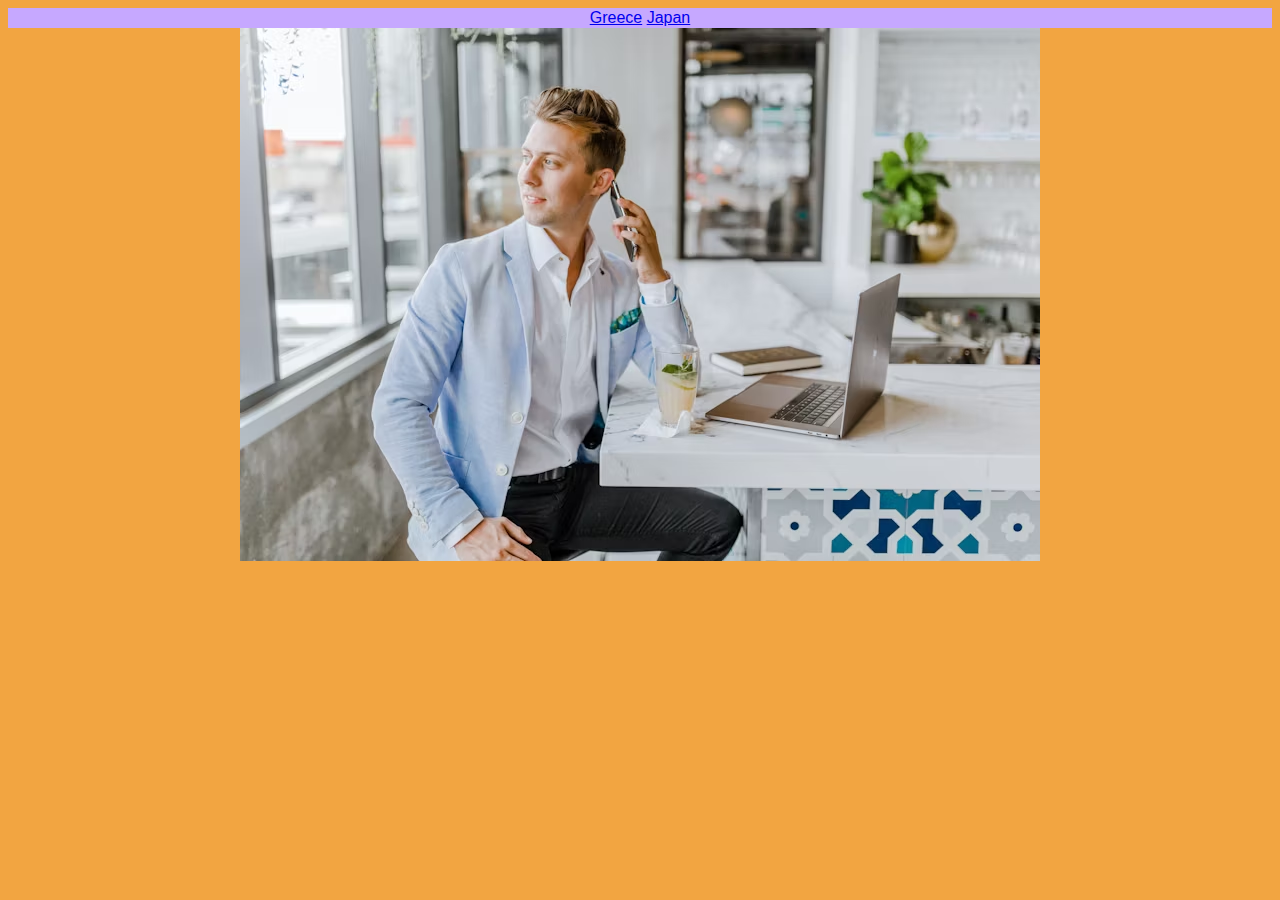
<file: travel agency/index.html>
<!DOCTYPE html>
<html lang="en">
<head>
    <meta charset="UTF-8">
    <meta name="viewport" content="width=device-width, initial-scale=1.0">
    <link rel="stylesheet" href="style.css">
    <title>Document</title>
</head>
<body>
    <div id="navbar">
        <div>
            <h2></h2>
        </div>
        <div>
            <a href="#">Greece</a>
            <a href="#">Japan</a>
        </div>



    </div>
    <img src="travel agency 1.avif" alt="man sat down on backless chair looking to his right out a window whilest on the phone">
    <h1></h1>

    





    
</body>
</html>
</file>
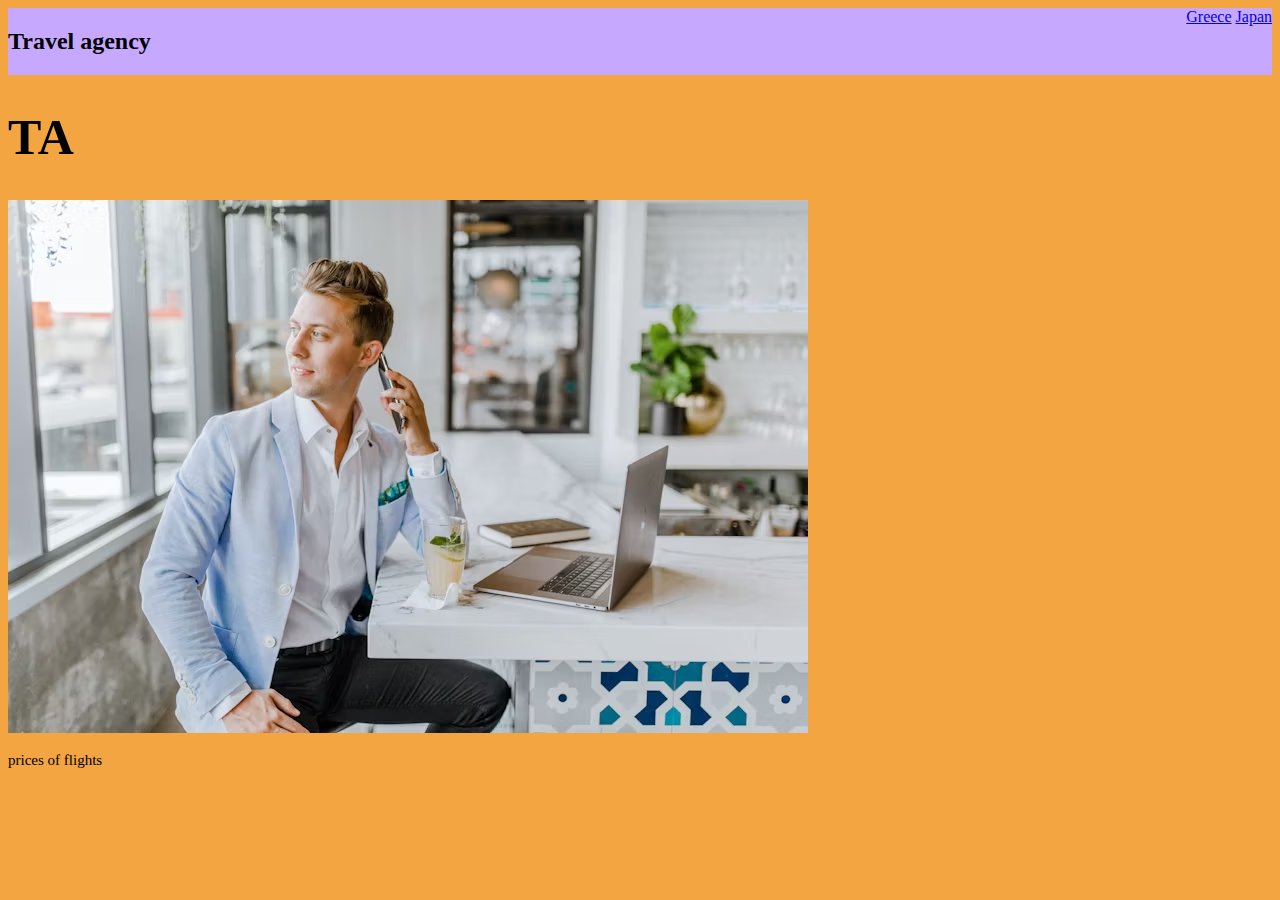
<file: travel agency/travel agency/index.html>
<!DOCTYPE html>
<html lang="en">
<head>
    <meta charset="UTF-8">
    <meta name="viewport" content="width=device-width, initial-scale=1.0">
    <link rel="stylesheet" href="style.css">
    <title>Document</title>
</head>
<body>
    <div id="navbar">
    <div>
     <h2>Travel agency</h2>
    </div>
    <div>
    <a href="#">Greece</a>
    <a href="#">Japan</a>
    </div>
        

    </div>
    <h1>TA</h1>
    <img src="travel agency 1.avif" alt="man sat down on backless chair looking to his right out a window whilest on the phone">
    <p>prices of flights</p>
    <div>
        


    </div>





    





    
</body>
</html>
</file>
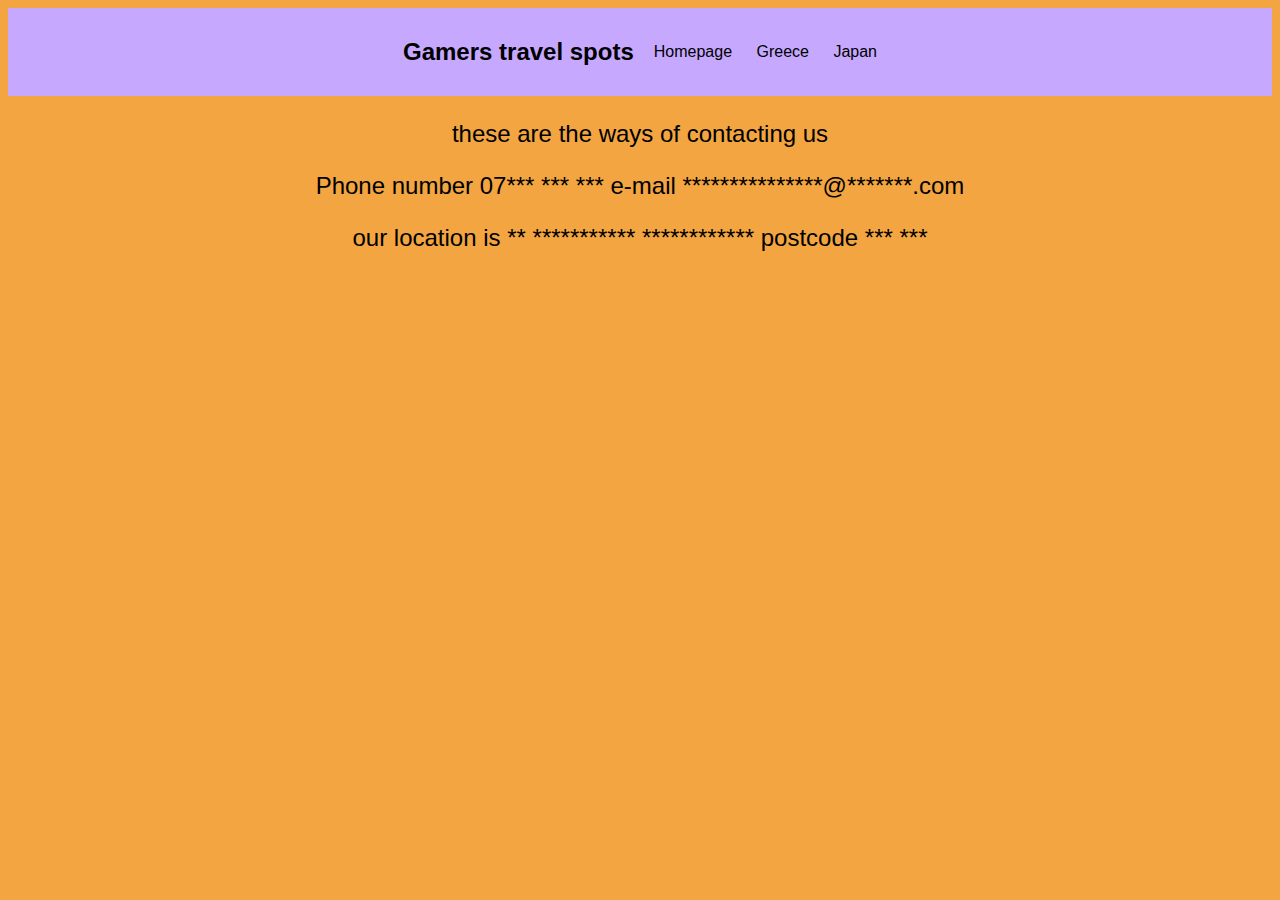
<file: contact.html>
<!DOCTYPE html>
<html lang="en">

<head>
    <meta charset="UTF-8">
    <meta name="viewport" content="width=device-width, initial-scale=1.0">
    <link rel="stylesheet" href="index.html">
    <link rel="stylesheet" href="Greece.html">
    <link rel="stylesheet" href="Japan.html">
    <link rel="stylesheet" href="style.css">
    <title>Document</title>
</head>
<div id="navbar">
    <div>
        <h2>Gamers travel spots</h2>
    </div>
    <div>
        <a href="index.html">Homepage</a>
        <a href="Greece.html">Greece</a>
        <a href="Japan.html">Japan</a>

    </div>
</div>
<p>these are the ways of contacting us
</p>
<p> Phone number 07*** *** ***
    e-mail ***************@*******.com</p>
    <P>
        our location is ** *********** ************
        postcode *** ***
    </P>







<body>



</body>

</html>
</file>
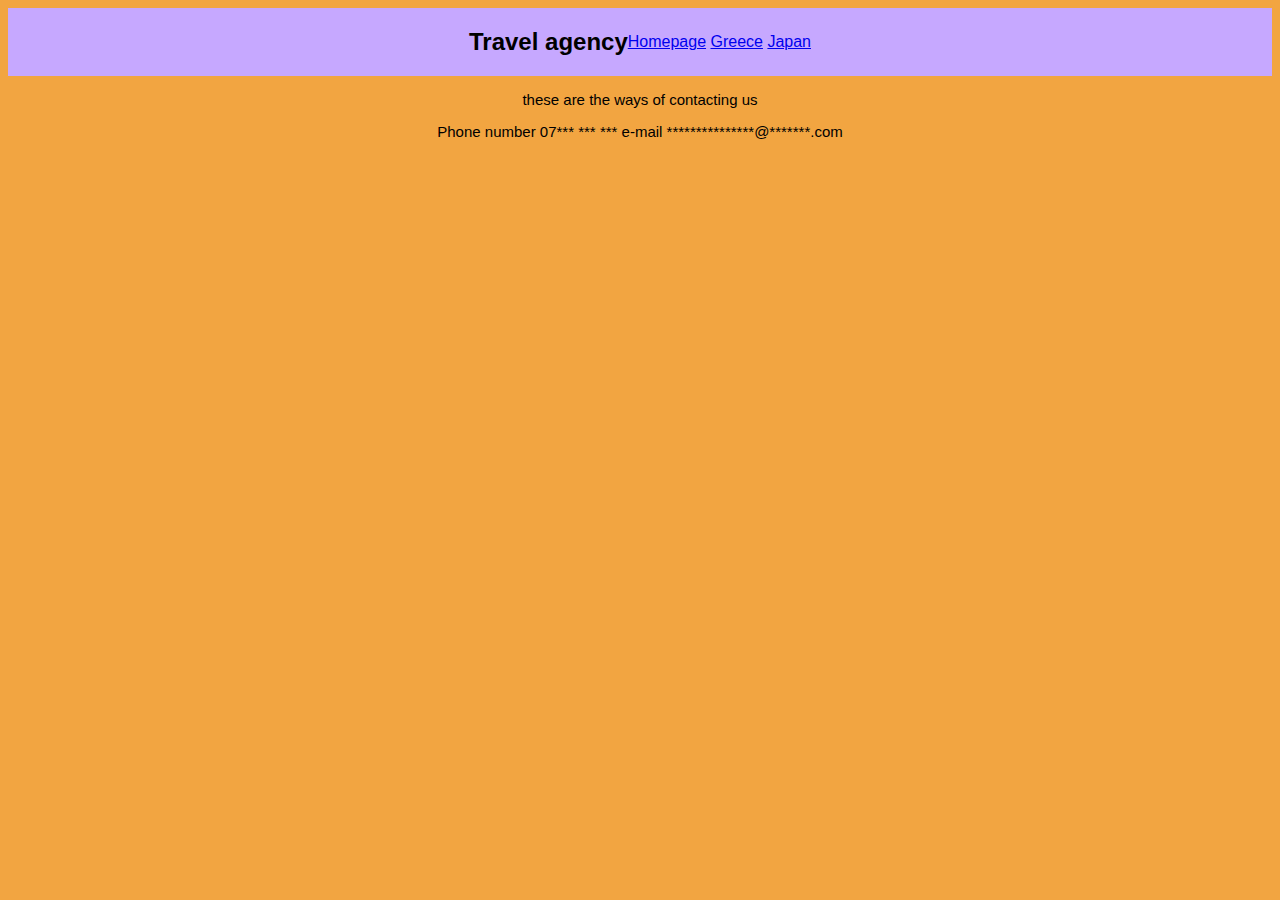
<file: travel agency/contact.html>
<!DOCTYPE html>
<html lang="en">

<head>
    <meta charset="UTF-8">
    <meta name="viewport" content="width=device-width, initial-scale=1.0">
    <link rel="stylesheet" href="index.html">
    <link rel="stylesheet" href="Greece.html">
    <link rel="stylesheet" href="Japan.html">
    <link rel="stylesheet" href="style.css">
    <title>Document</title>
</head>
<div id="navbar">
    <div>
        <h2>Travel agency</h2>
    </div>
    <div>
        <a href="index.html">Homepage</a>
        <a href="Greece.html">Greece</a>
        <a href="Japan.html">Japan</a>

    </div>
</div>
<p>these are the ways of contacting us
</p>
<p> Phone number 07*** *** ***
    e-mail ***************@*******.com</p>





<body>



</body>

</html>
</file>
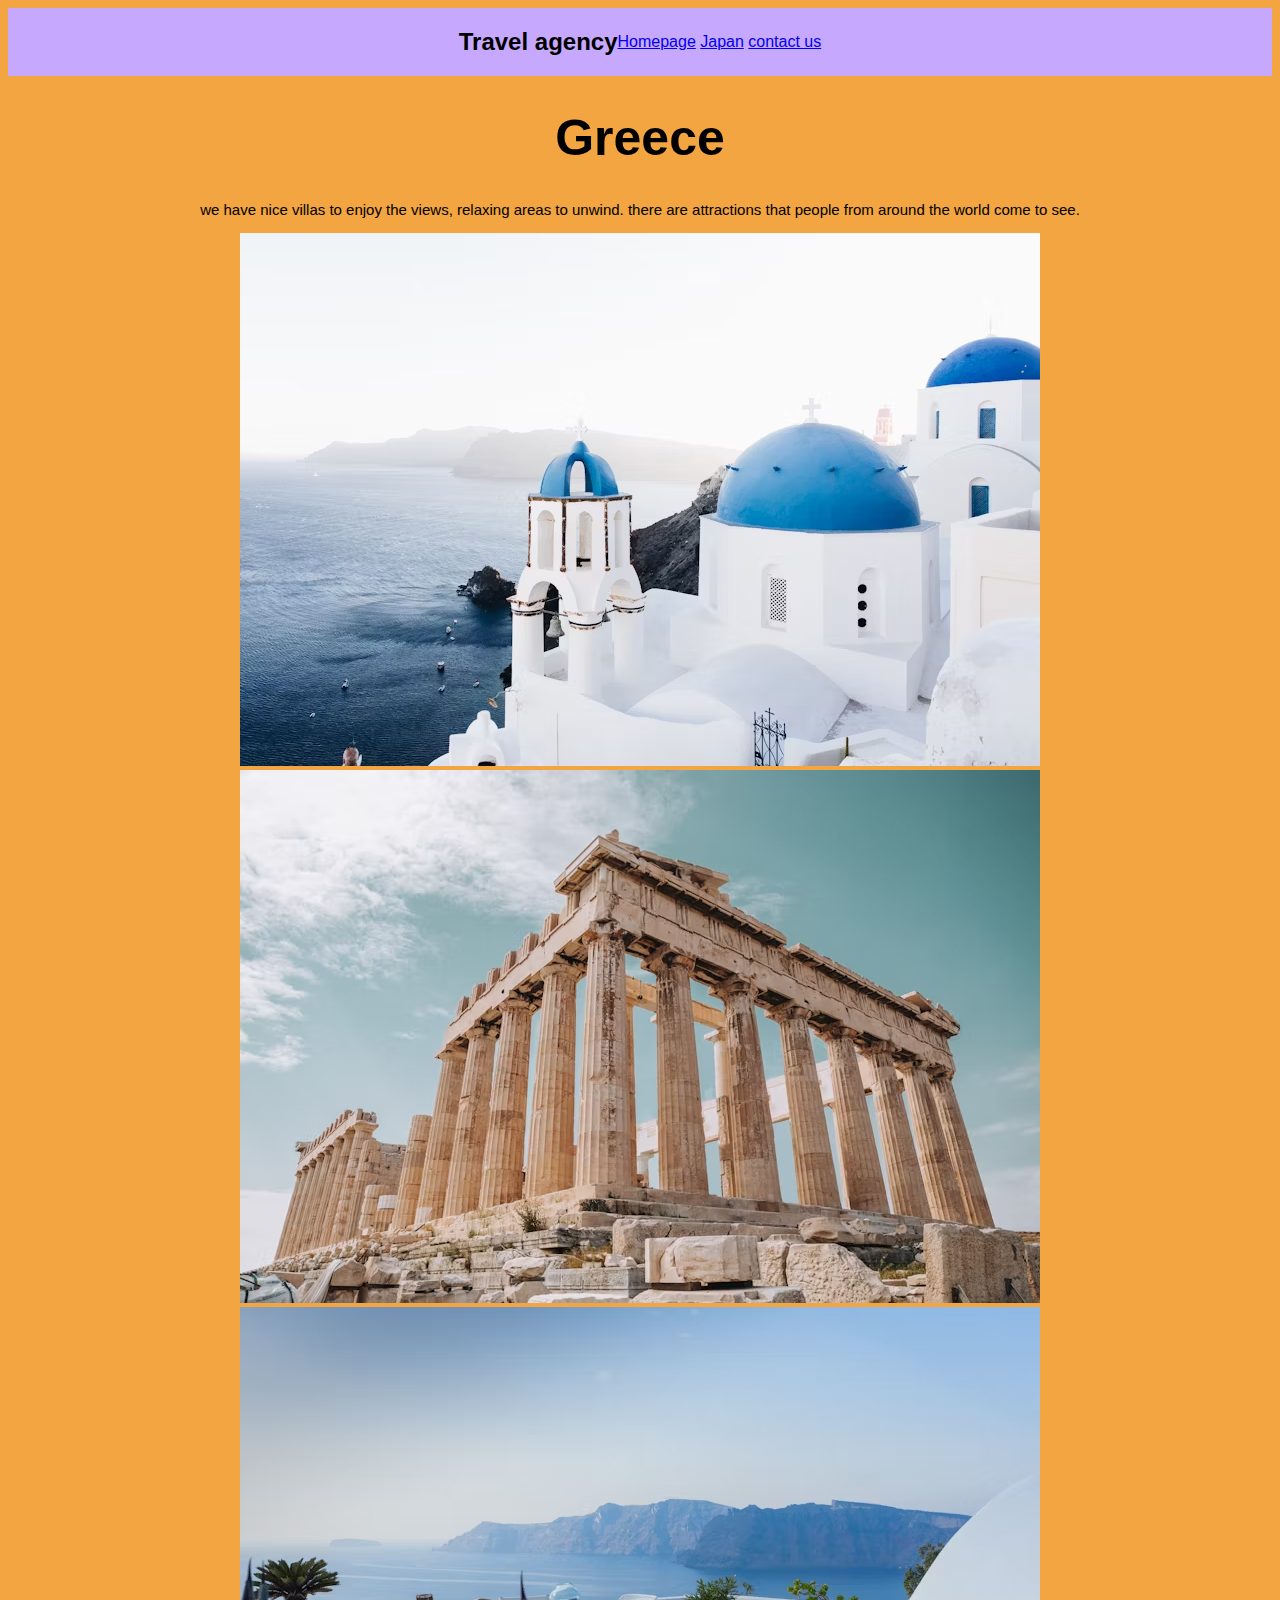
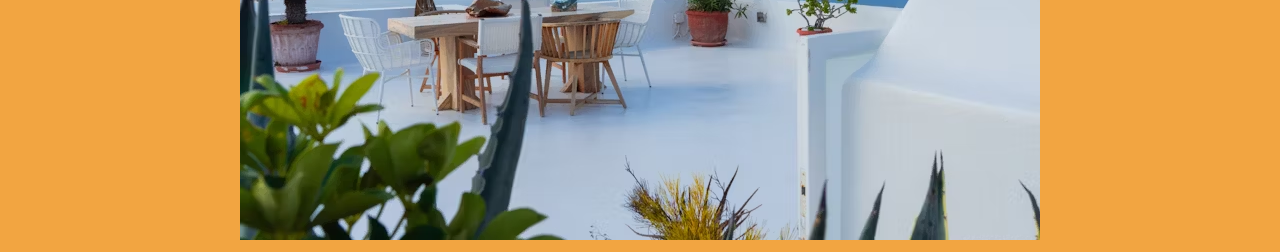
<file: travel agency/Greece.html>
<!DOCTYPE html>
<html lang="en">
<head>
    <meta charset="UTF-8">
    <meta name="viewport" content="width=device-width, initial-scale=1.0">
    <link rel="stylesheet" href="style.css">
    <link rel="stylesheet" href="index.html">
    <link rel="stylesheet" href="Japan.html">
    <title>Document</title>
</head>
<div id="navbar">
<div>
<h2>Travel agency</h2>
</div>
<div>
<a href="index.html">Homepage</a>
<a href="Japan.html">Japan</a>
<a href="contact.html">contact us</a>
</div>
</div>





<h1>Greece</h1>
<p>we have nice villas to enjoy the views, relaxing areas to unwind.
    there are attractions that people from around the world come to see. </p>
<img id="Greeceimg" src="Greece1.avif" alt=""> <img src="Greece2.avif" alt=""> <img src="Greece3.avif" alt="">























  
<body>      
</body>
</html>
</file>
<file: travel agency/style.css>
body{
    background-color: #f2a541; 
    font-family: 'Segoe UI', Tahoma, Geneva, Verdana, sans-serif; 
    text-align: center;
}



    #navbar { display: flex;
        justify-content: center; 
        align-items: center;        
        background-color: #c6a8ff;                 
        
    }
    h1{
        font-size: 50px;
        
    }
    #img{
        size: 30%;
        align-content: center;
    }
    
    p{
        font-size: 15px;                
    }

























    #footer{



    }





    
    



















































}
</file>
<file: travel agency/travel agency/style.css>
body{
    background-color: #f2a541;  
}



    #navbar { display: flex;
        justify-content: space-between;
        align-content: flex-end;
        background-color: #c6a8ff;
              
        
    }
    h1{
        font-size: 50px;      
    }
    
    
    p{
        font-size: 15px;                
    }





    
    



















































}
</file>
<file: style.css>
body{
    background-color: #f2a541; 
    font-family: 'Segoe UI', Tahoma, Geneva, Verdana, sans-serif; 
    text-align: center;
}
    #navbar { display: flex;
        justify-content: center; 
        align-items: center;        
        background-color: #c6a8ff;
        
    }
    #navbar a{
        color: black;
        text-decoration: none;
        padding: 10px;
        
    }
    #navbar h2{
        color: black;
        padding: 10px;

    } 
             
    
    .img{
        display: flex;
        justify-content:center;
        border: 5px;
        }
       h1{
        display: flex;
        justify-content: center;
        font-size: 50px;
       }         

    
    

    
    p{
        font-size: 20px;                
    }
    Footer{
        display: flex;
        justify-content: center;
        align-items: center;
        background-color: #c6a8ff;
        font-size: 20px;   
     }
 


h1  {

    text-align: center;
}

p       {

text-align:center;
font-size:x-large

}


body {

background-color: #f2a541;
}

.jap1       {

width:30%;
height:20%;

}

.jap2   {

width:30%;
height:20%

}

.jap3   {

width:30%;
height:20%;


}

#jappa  {

display:flex;
justify-content:space-evenly;

}
#gre{
    display:flex;
justify-content:space-evenly;

}
.gre1{
    width:30%;
height:20%;

}
.gre2{
    width:30%;
height:20%;

} 
.gre3{
    width:30%;
height:20%;
}
        

        
     

























   



   





    
    



















































}
</file>
